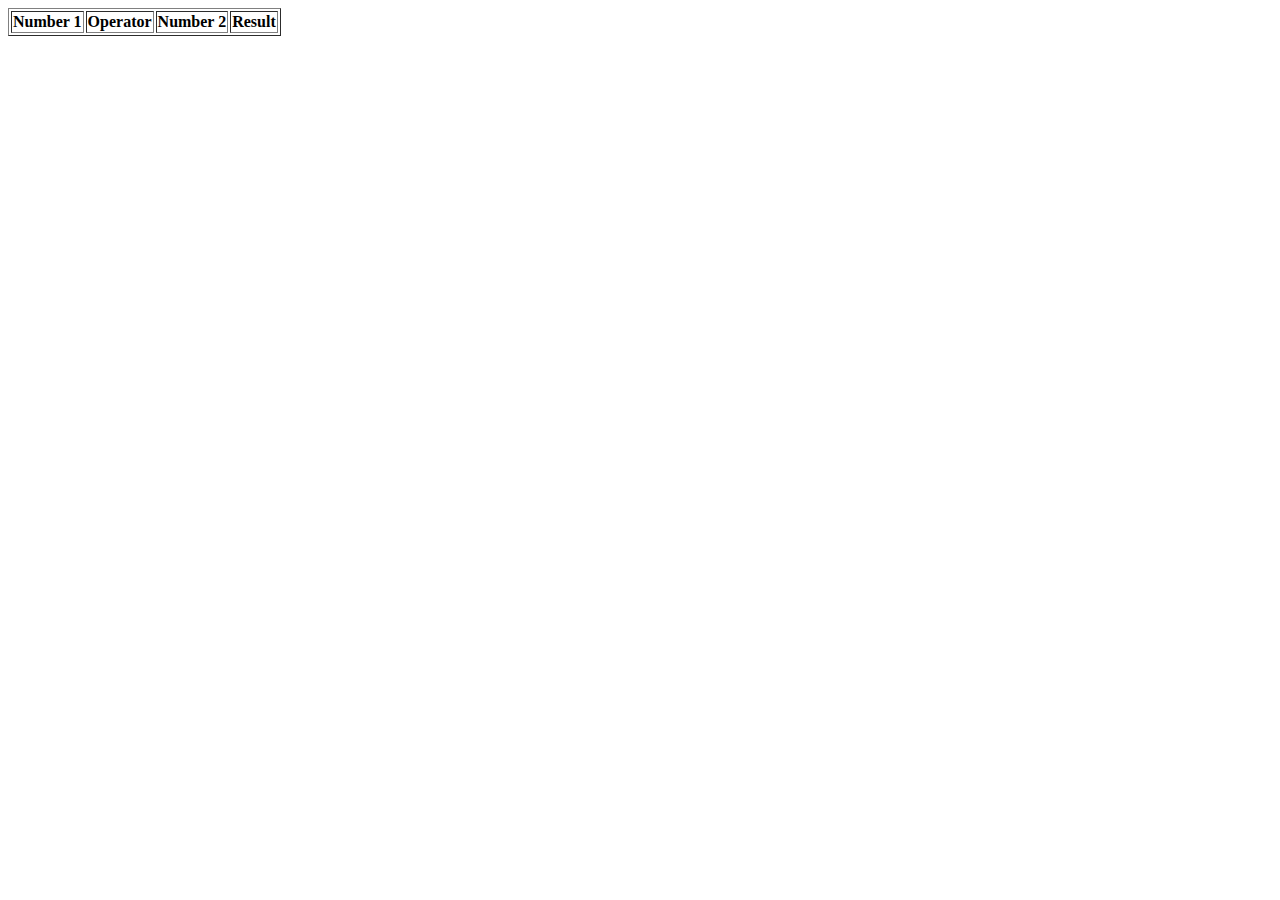
<file: calculator.html>
<!DOCTYPE html>
<html lang="en">
<head>
    <meta charset="UTF-8">
    <meta name="viewport" content="width=device-width, initial-scale=1.0">
    <title>Simple Calculator</title>
    <script src="calculator.js" defer></script>
</head>
<body>
    <h1>Simple Calculator</h1>
</body>
</html>
</file>
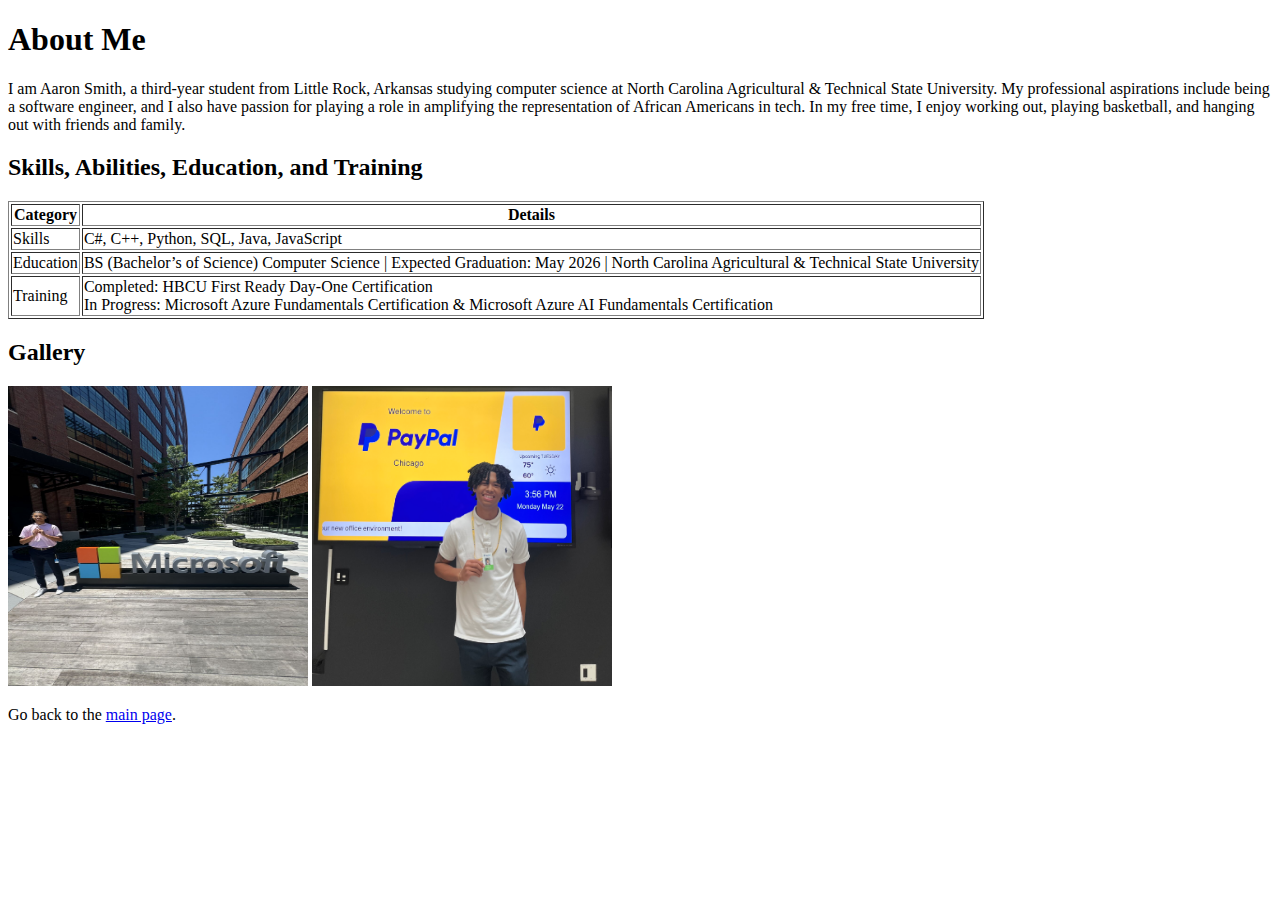
<file: introduction.html>
<!DOCTYPE html>
<html lang="en">
<head>
    <meta charset="UTF-8">
    <meta name="viewport" content="width=device-width, initial-scale=1.0">
    <title>Introduction</title>
</head>
<body>
    <h1>About Me</h1>
    <p>I am Aaron Smith, a third-year student from Little Rock, Arkansas studying computer science at North Carolina Agricultural & Technical State University. My professional aspirations include being a software engineer, and I also have passion for playing a role in amplifying the representation of African Americans in tech. In my free time, I enjoy working out, playing basketball, and hanging out with friends and family.</p>
    
    <h2>Skills, Abilities, Education, and Training</h2>
    <table border="1">
        <tr>
            <th>Category</th>
            <th>Details</th>
        </tr>
        <tr>
            <td>Skills</td>
            <td>C#, C++, Python, SQL, Java, JavaScript</td>
        </tr>
        <tr>
            <td>Education</td>
            <td>BS (Bachelor’s of Science) Computer Science | Expected Graduation: May 2026 | North Carolina Agricultural & Technical State University</td>
        </tr>
        <tr>
            <td>Training</td>
            <td>Completed: HBCU First Ready Day-One Certification<br>In Progress: Microsoft Azure Fundamentals Certification & Microsoft Azure AI Fundamentals Certification</td>
        </tr>
    </table>

    <h2>Gallery</h2>
    <img src="img3.jpg" alt="Aaron at Microsoft" width="300" height="300">
    <img src="img2.jpg" alt="Aaron at PayPal" width="300" height="300">

    <p>Go back to the <a href="index.html">main page</a>.</p>
</body>
</html>
</file>
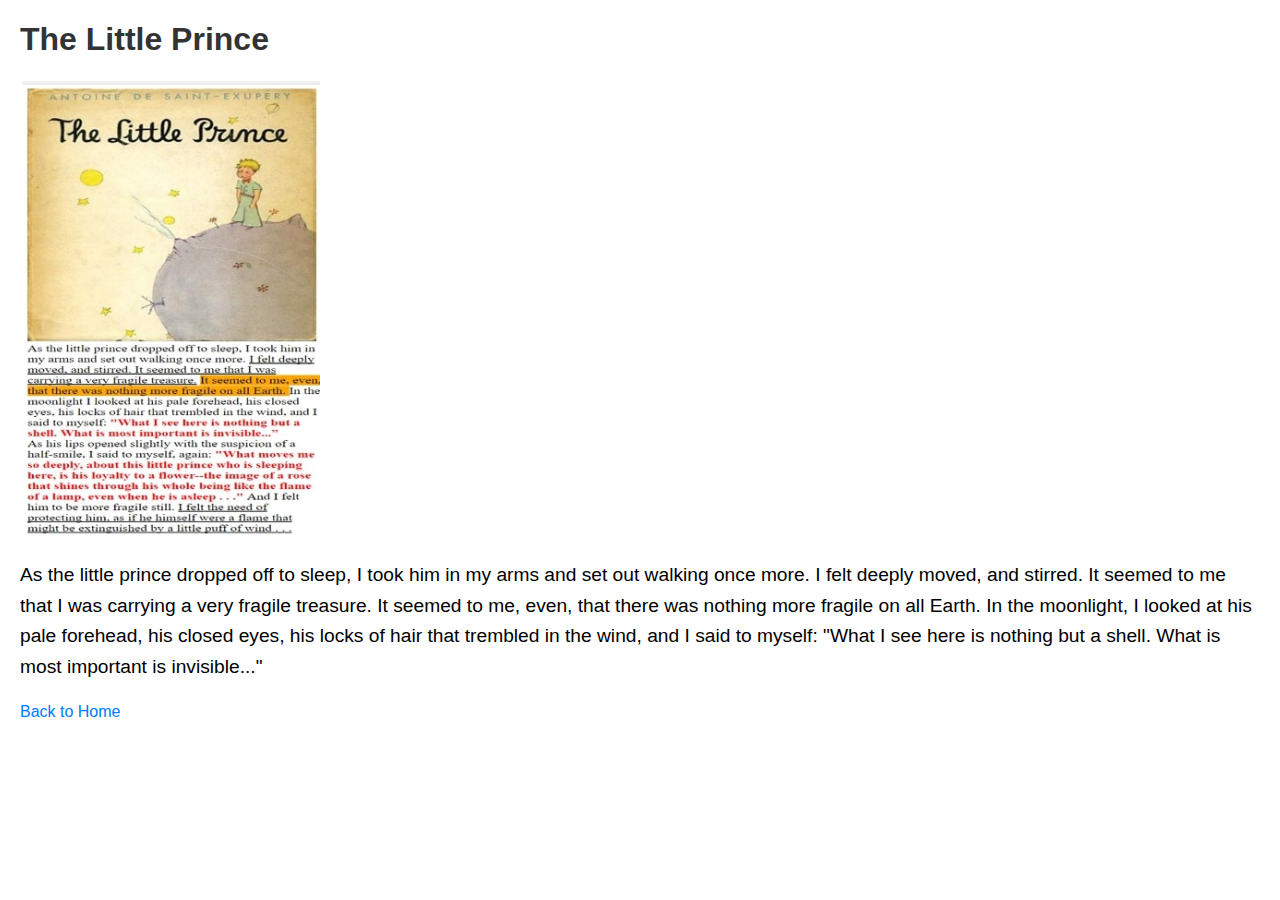
<file: little_prince.html>
<!DOCTYPE html>
<html lang="en">
<head>
    <meta charset="UTF-8">
    <meta name="viewport" content="width=device-width, initial-scale=1.0">
    <title>The Little Prince</title>
    <link rel="stylesheet" href="styles.css">
</head>
<body>
    <h1>The Little Prince</h1>
    <img src="img4.jpg" alt="The Little Prince" width="300" height="300">
    <p>As the little prince dropped off to sleep, I took him in my arms and set out walking once more. I felt deeply moved, and stirred. It seemed to me that I was carrying a very fragile treasure. It seemed to me, even, that there was nothing more fragile on all Earth. In the moonlight, I looked at his pale forehead, his closed eyes, his locks of hair that trembled in the wind, and I said to myself: "What I see here is nothing but a shell. What is most important is invisible..."</p>
    <a href="index.html">Back to Home</a>
</body>
</html>
</file>
<file: styles.css>
body {
    font-family: Arial, sans-serif;
    margin: 20px;
}

h1 {
    color: #333;
}

img {
    max-width: 100%;
    height: auto;
}

p {
    font-size: 1.2em;
    line-height: 1.6;
}

a {
    display: block;
    margin-top: 20px;
    color: #007BFF;
    text-decoration: none;
}

a:hover {
    text-decoration: underline;
}
</file>
